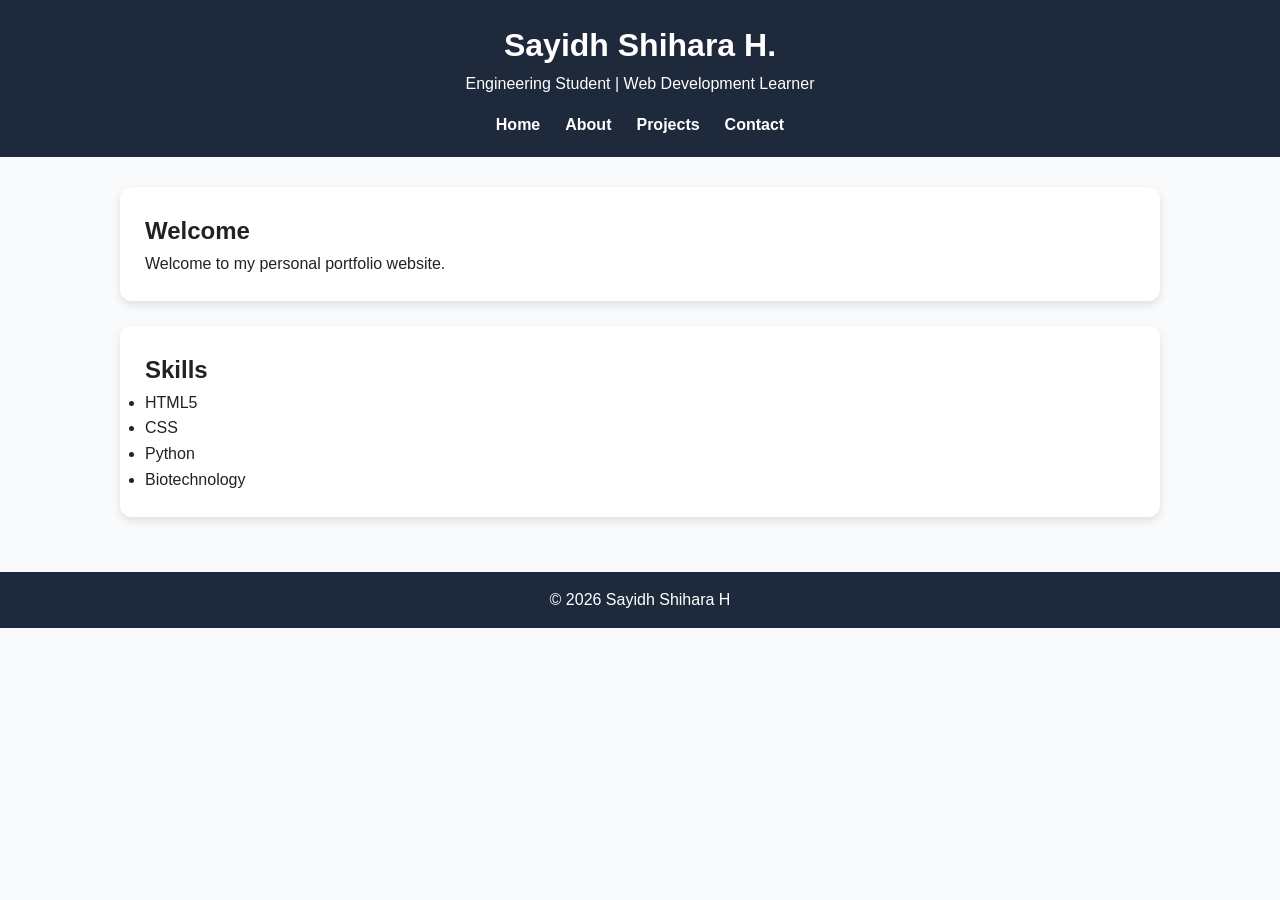
<file: index.html>
<!DOCTYPE html>
<html lang="en">

<head>

<meta charset="UTF-8">

<meta name="viewport" content="width=device-width, initial-scale=1.0">

<title>Shihara Portfolio</title>

<meta name="description" content="Personal portfolio website of Shihara Hamee">

<link rel="stylesheet" href="css/style.css">

</head>


<body>

<a href="#main" class="skip-link">
Skip to main content
</a>


<header>

<h1>Sayidh Shihara H.</h1>

<p>Engineering Student | Web Development Learner</p>


<nav aria-label="Main Navigation">

<ul>

<li><a href="index.html">Home</a></li>

<li><a href="about.html">About</a></li>

<li><a href="projects.html">Projects</a></li>

<li><a href="contact.html">Contact</a></li>

</ul>

</nav>

</header>


<main id="main">


<section>

<h2>Welcome</h2>

<p>
Welcome to my personal portfolio website.
</p>

</section>


<section>

<h2>Skills</h2>

<ul>

<li>HTML5</li>

<li>CSS</li>

<li>Python</li>

<li>Biotechnology</li>

</ul>

</section>


</main>


<footer>

<p>
© 2026 Sayidh Shihara H
</p>

</footer>


</body>

</html>
</file>
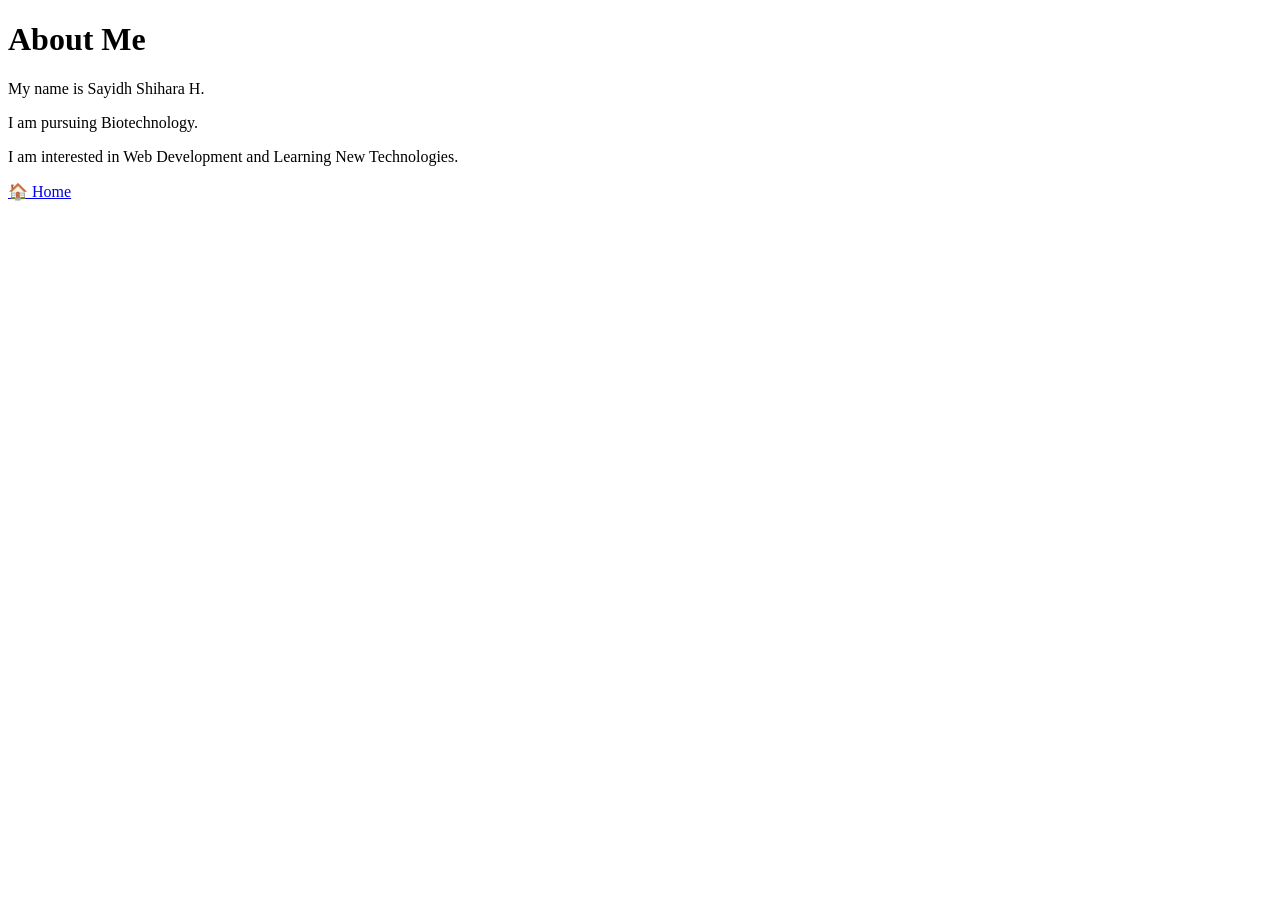
<file: about.html>
<!DOCTYPE html>
<html lang="en">

<head>
    <meta charset="UTF-8">
    <meta name="viewport" content="width=device-width, initial-scale=1.0">
    <title>About Me</title>
</head>

<body>

<header>
    <h1>About Me</h1>
</header>

<main>

<p>My name is Sayidh Shihara H.</p>

<p>I am pursuing Biotechnology.</p>

<p>I am interested in Web Development and Learning New Technologies.</p>

<a href="index.html">🏠 Home</a>

</main>

</body>

</html>
</file>
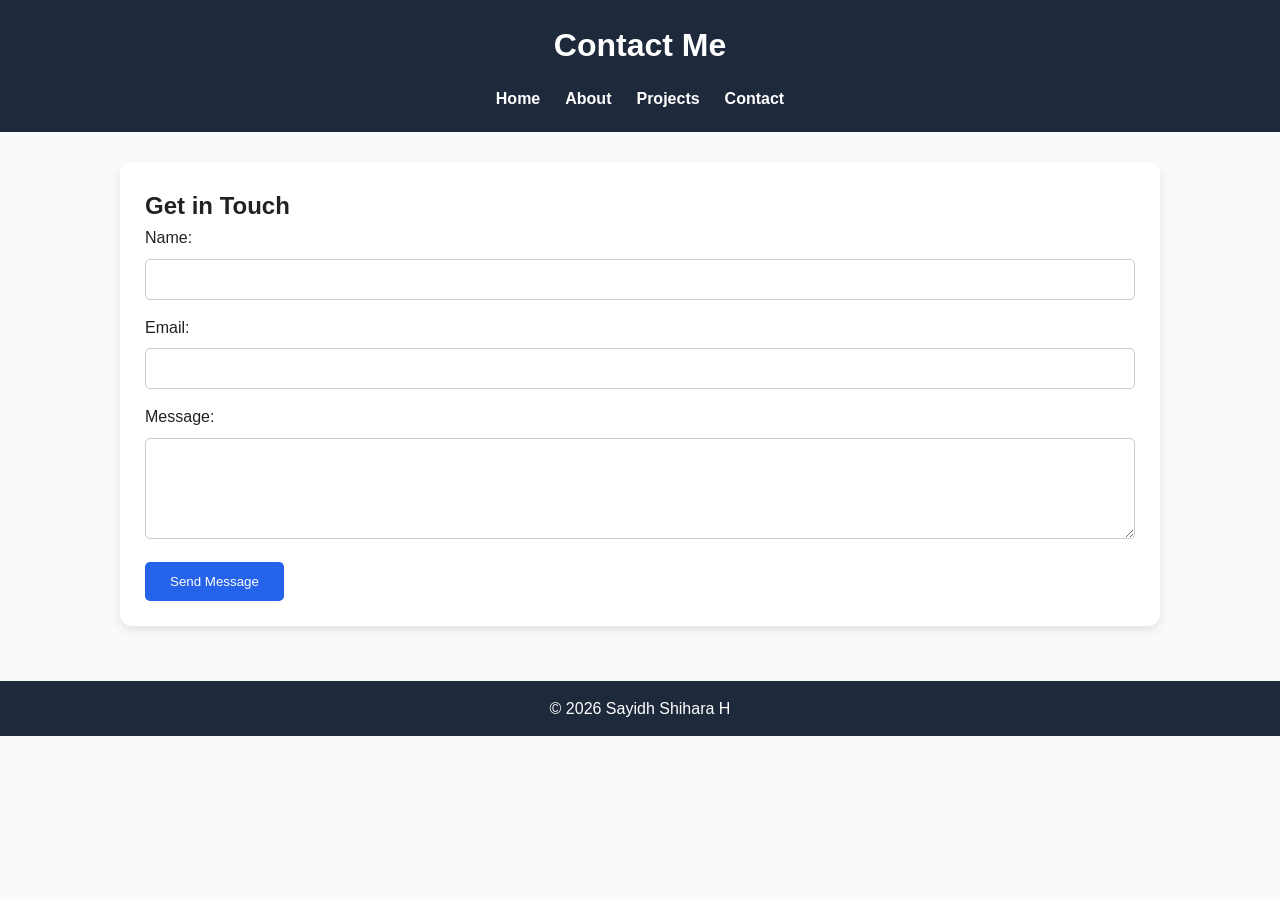
<file: contact.html>
<!DOCTYPE html>
<html lang="en">

<head>

<meta charset="UTF-8">

<meta name="viewport" content="width=device-width, initial-scale=1.0">

<title>Contact Me</title>

<meta name="description" content="Contact Sayidh Shihara H">

<link rel="stylesheet" href="css/style.css">

</head>


<body>


<header>

<h1>Contact Me</h1>


<nav aria-label="Main Navigation">

<ul>

<li><a href="index.html">Home</a></li>

<li><a href="about.html">About</a></li>

<li><a href="projects.html">Projects</a></li>

<li><a href="contact.html">Contact</a></li>

</ul>

</nav>

</header>



<main>


<section>


<h2>Get in Touch</h2>


<form aria-label="Contact Form">


<label for="name">
Name:
</label>

<input 
type="text" 
id="name" 
name="name"
required>


<br>


<label for="email">
Email:
</label>

<input 
type="email" 
id="email" 
name="email"
required>


<br>


<label for="message">
Message:
</label>

<textarea 
id="message"
name="message"
rows="5"
required>
</textarea>


<br>


<button type="submit">
Send Message
</button>


</form>


</section>


</main>



<footer>

<p>
© 2026 Sayidh Shihara H
</p>

</footer>


</body>

</html>
</file>
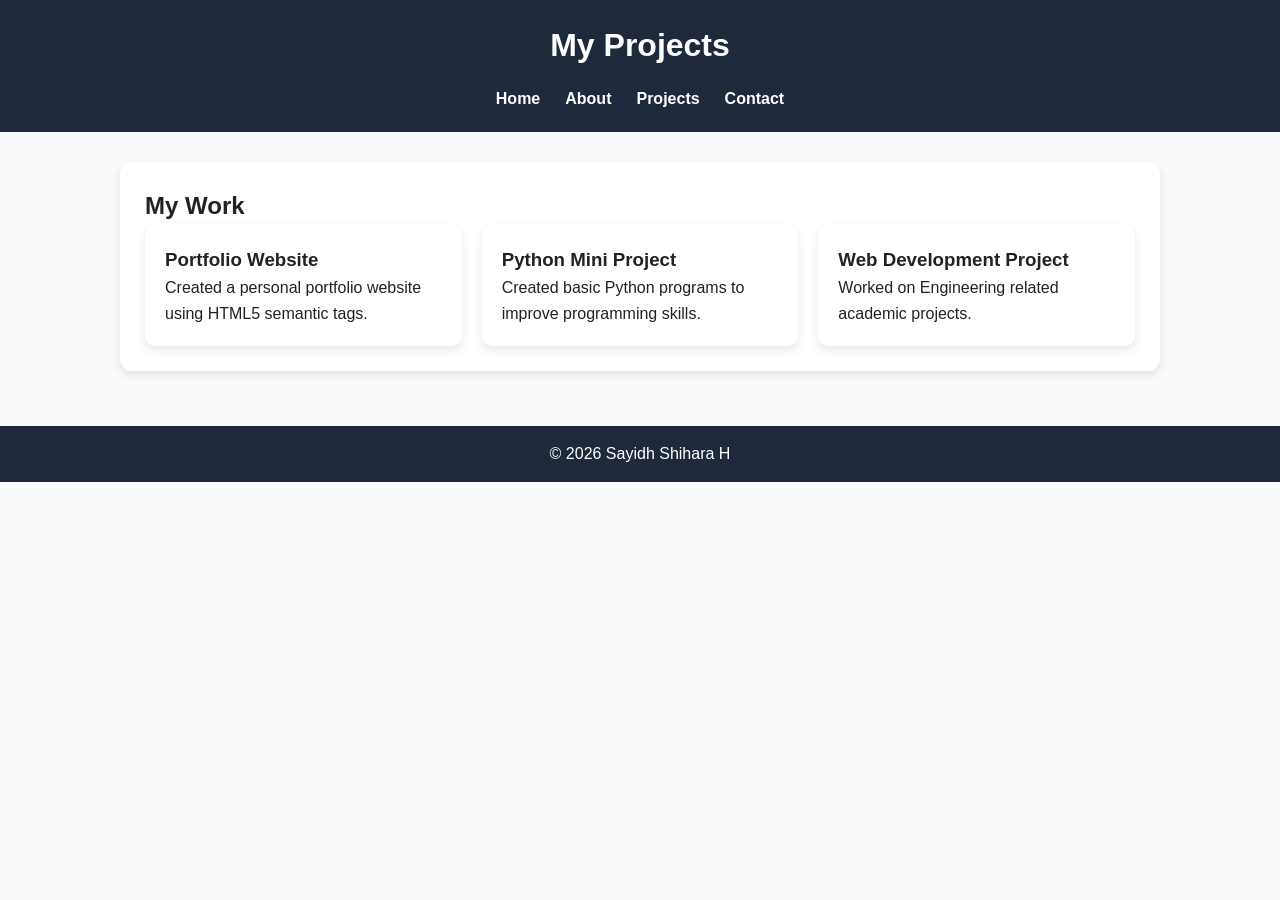
<file: projects.html>
<!DOCTYPE html>
<html lang="en">

<head>

<meta charset="UTF-8">

<meta name="viewport" content="width=device-width, initial-scale=1.0">

<title>My Projects</title>

<meta name="description" content="My portfolio projects">

<link rel="stylesheet" href="css/style.css">

</head>


<body>


<header>

<h1>My Projects</h1>


<nav aria-label="Main Navigation">

<ul>

<li><a href="index.html">Home</a></li>

<li><a href="about.html">About</a></li>

<li><a href="projects.html">Projects</a></li>

<li><a href="contact.html">Contact</a></li>

</ul>

</nav>

</header>



<main>


<section>

<h2>My Work</h2>

<div class="project-container">

<article>

<h3>Portfolio Website</h3>

<p>
Created a personal portfolio website using HTML5 semantic tags.
</p>

</article>


<article>

<h3>Python Mini Project</h3>

<p>
Created basic Python programs to improve programming skills.
</p>

</article>


<article>

<h3>Web Development Project</h3>

<p>
Worked on Engineering related academic projects.
</p>

</article>

</div>

</section>


</main>



<footer>

<p>
© 2026 Sayidh Shihara H
</p>

</footer>


</body>

</html>
</file>
<file: css/style.css>
/* CSS Variables - Theme */
:root {
    --primary-color: #2563eb;
    --secondary-color: #1e293b;
    --background-color: #f8fafc;
    --card-color: #ffffff;
    --text-color: #222;
    --shadow: 0 4px 10px rgba(0,0,0,0.1);
}


/* Reset */
* {
    margin: 0;
    padding: 0;
    box-sizing: border-box;
}


body {
    font-family: Arial, sans-serif;
    background-color: var(--background-color);
    color: var(--text-color);
    line-height: 1.6;
}


/* Header */
header {
    background: var(--secondary-color);
    color: white;
    padding: 20px;
    text-align: center;
}


/* Flexbox Navigation */
nav ul {
    display: flex;
    justify-content: center;
    gap: 25px;
    list-style: none;
    margin-top: 15px;
}


nav a {
    color: white;
    text-decoration: none;
    font-weight: bold;
}


nav a:hover {
    color: #38bdf8;
}


/* Main Layout */
main {
    max-width: 1100px;
    margin: auto;
    padding: 30px;
}


/* Sections */
section {
    background: var(--card-color);
    padding: 25px;
    margin-bottom: 25px;
    border-radius: 12px;
    box-shadow: var(--shadow);
}


/* Grid Layout for Projects */
.project-container {
    display: grid;
    grid-template-columns: repeat(3, 1fr);
    gap: 20px;
}


article {
    background: white;
    padding: 20px;
    border-radius: 10px;
    box-shadow: var(--shadow);
    transition: transform 0.3s;
}


article:hover {
    transform: translateY(-5px);
}


/* Forms */
input,
textarea {
    width: 100%;
    padding: 12px;
    margin: 8px 0 15px;
    border: 1px solid #ccc;
    border-radius: 5px;
}


button {
    background: var(--primary-color);
    color: white;
    padding: 12px 25px;
    border: none;
    border-radius: 5px;
    cursor: pointer;
}


button:hover {
    opacity: 0.8;
}


/* Footer */
footer {
    background: var(--secondary-color);
    color: white;
    text-align: center;
    padding: 15px;
}


/* Skip Link Accessibility */
.skip-link {
    position: absolute;
    left: -999px;
}


.skip-link:focus {
    left: 10px;
    top: 10px;
    background: black;
    color: white;
    padding: 10px;
}


/* Mobile First Responsive Design */
@media (max-width: 768px) {


    nav ul {
        flex-direction: column;
        gap: 10px;
    }


    .project-container {
        grid-template-columns: 1fr;
    }


    main {
        padding: 15px;
    }

}
</file>
